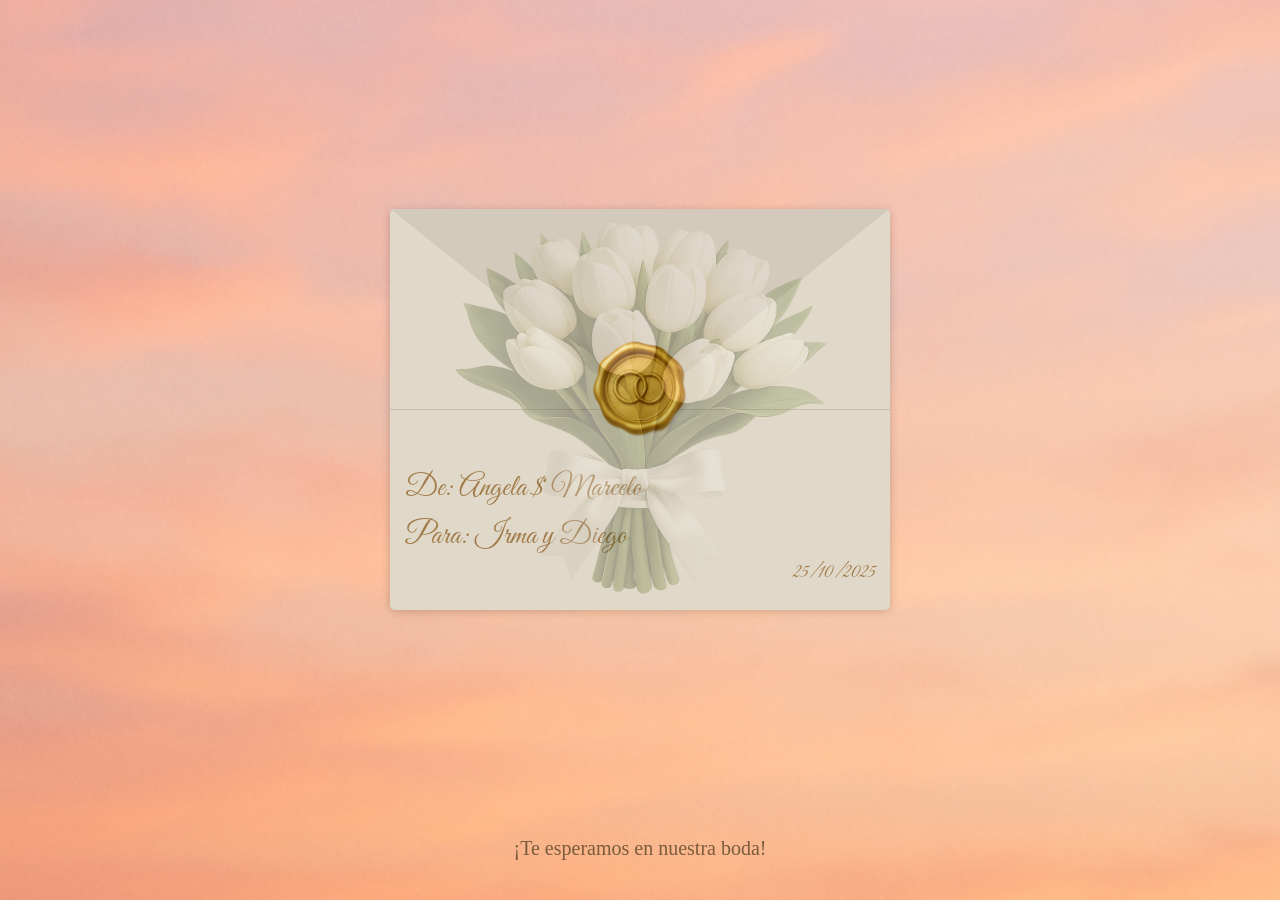
<file: index.html>
<html lang="es">
<head>
    <meta charset="UTF-8">
    <meta name="viewport" content="width=device-width, initial-scale=1.0">
    <title>Invitación A Nuestro Matrimonio</title>
    <link rel="stylesheet" href="style-carta.css">
    <link href="https://fonts.googleapis.com/css2?family=Great+Vibes&display=swap" rel="stylesheet">
     <link rel="icon" href="img/anillos.jpg" type="image/png">
</head>
<body>
    <div class="sobre-contenedor">
        <!-- <img src="img/tulipanes.png" class="sobre1" /> -->
        <img src="img/tulipanes.png" class="adorno-sobre" />

        <div class="sobre" id="sobre">
            
          <div class="sobre-texto sobre-de">De: Angela $ Marcelo</div>
            <div class="sobre-texto sobre-para">Para: <span id="nombre-destinatario">Irma y Diego</span></div>
            <p class="data">25/10/2025</p>
            
            <div class="solapa"></div>
            <div class="cuerpo-sobre"></div>
            <div class="carta-cerrada">
              
                <a href="invitacion.html" class="sello-boton">
                    <img src="img/sello.png" alt="Abrir Invitación">
                  </a>
                 <!-- <a href="index.html" id="abrirBtn" class="boton">Abrir</a> -->
            </div>
        </div>
    
    </div>
<div class="mensaje-wrapper">
  <p class="mensaje-boda">¡Te esperamos en nuestra boda!</p>
</div>
    <script src="script-carta.js"></script>
</body>
</html>
</file>
<file: style-carta.css>
body {
    font-family: 'Great Vibes', cursive;
    flex-direction: column;
    /* background-color: #f0eadd;  */
    display: flex;
    justify-content: center;
    align-items: center;
    min-height: 100vh;
    margin: 0;
    padding: 20px;
    box-sizing: border-box;
    overflow: hidden; /* Evitar scrollbars durante la animación */
    background-image: url('img/fondo-atardecer.png');
    background-size: cover; /* Que cubra todo el fondo */
  background-position: center; /* Centrar la imagen */
  background-repeat: no-repeat;
}

.sobre-contenedor {
    position: relative;
    width: 500px; /* Ancho del sobre */
    height: 400px; /* Alto del sobre */
    perspective: 1000px; /* Para la animación 3D de la solapa */
    margin: auto;
}

.sobre {
    position: relative;
    width: 100%;
    height: 100%;
    top: 0;
    left: 0;
    background-color: #e0d8c8; /* Color del sobre */
    border-radius: 5px;
    box-shadow: 0 2px 10px rgba(0,0,0,0.2);
    z-index: 2; /* Sobre encima de la carta inicialmente */
    transition: transform 1s ease-in-out, z-index 0s 1s; /* Transición para mover el sobre */
    
}
.sobre.abierto .solapa {
    transform: rotateX(-180deg);
  }
.adorno-sobre {
    position: absolute;
    top: 0;
    left: 0;
    width: 100%;
    height: 100%;
    z-index: 3;
    pointer-events: none;
    opacity: 0.3;
  }

  /* .sobre1 {
    position: absolute;
    right: 120px;
    width: 150px;
    height: 150px;
    z-index: 3;
    pointer-events: none;
    opacity: 0.2;
    
  }
   */
  .contenido-carta {
    margin-top: 20px;
    opacity: 0;
    transition: opacity 1s ease 0.5s;
  }
  
  .sobre.abierto .contenido-carta {
    opacity: 1;
  }
.solapa {
    position: absolute;
    top: 0;
    left: 0;
    width: 100%;
    height: 50%; /* Mitad del alto del sobre */
    background-color: #d3cabb; /* Color ligeramente diferente para la solapa */
    border-bottom: 1px solid #c8bdae;
    clip-path: polygon(0 0, 100% 0, 50% 100%); /* Forma triangular */
    transform-origin: top center;
    transition: transform 0.8s ease-in-out;
    z-index: 4; /* Encima del cuerpo del sobre */
}
.sobre.abierto .solapa {
    transform: rotateX(-180deg);
  }
.cuerpo-sobre {
    position: absolute;
    top: 50%;
    left: 0;
    width: 100%;
    height: 50%;
    background-color: #e0d8c8; /* Mismo color que el fondo del sobre */
    border-top: 1px solid #c8bdae;
    z-index: 1;
    border-radius: 0 0 5px 5px;
}

.sobre-texto {
    position: relative;
    font-family: 'Courier New', Courier, monospace;
    color: #444; /* Darker text for visibility */
    font-size: 0.9em;
    z-index: 4; /* Above body, below flap */
    opacity: 1;
    transition: opacity 0.4s ease; /* Fade out when opening */
    padding: 0 15px; /* Add some horizontal padding */
    box-sizing: border-box;
    width: 100%;
}


.sobre-de {
    top: 65%; /* Position below the flap line */
    left: 0;
    text-align: left;
    font-family: 'Great Vibes', cursive;
    font-weight: normal; /* para evitar que se vea muy gruesa */
    color: #A17C4A; /* puedes cambiar este color si quieres */
    font-size: 30px;
    z-index: 4;
    position: relative;
    
}



.sobre-para {
    margin-top: 270px; 
   left: 0;
    text-align: left;
    font-family: 'Great Vibes', cursive;
    font-weight: normal; /* para evitar que se vea muy gruesa */
    color: #A17C4A; /* puedes cambiar este color si quieres */
    font-size: 30px;
    z-index: 4;
    position: relative;
}
.data {
    text-align: right;
  font-family: 'Great Vibes', cursive;
  font-size: 20px;
  color: #A17C4A;
  margin-top: 5px;
  margin-right: 15px;
  position: relative;
  z-index: 4;
  
  }
.mensaje-wrapper {
  display: flex;
  justify-content: center;
  margin-top: 20px;
}

.mensaje-boda {
  font-family: 'Georgia', serif;
  font-size: 20px;
  color: #7a5c3d;
  text-align: center;
}
.carta-cerrada {
    position: absolute;
    top: 45%; /* Centrado verticalmente sobre la linea de cierre */
    left: 50%;
    transform: translate(-50%, -50%);
    z-index: 5; /* Encima de todo */
}

.sello-boton {
    display: inline-block;
    cursor: pointer;
    transition: transform 0.2s ease;
  }
  
  .sello-boton img {
    width: 100px; /* Ajusta según tu diseño */
    height: auto;
    border-radius: 50%;
    pointer-events: auto;
  }
  
  .sello-boton:hover {
    transform: scale(1.05);
  }
/* .boton {
    width: 70px;
    height: 70px;
    display: flex;
    justify-content: center;
    align-items: center;
    background: radial-gradient(circle, #0000 0%, #7c2a25 100%);
    color: white;
    font-family: 'Georgia', serif;
    font-size: 16px;
    text-decoration: none;
    border-radius: 50%;
    box-shadow: inset 0 2px 4px rgba(0,0,0,0.4), 0 6px 12px rgba(0,0,0,0.3);
    border: 4px ridge #0000;
    transition: transform 0.2s ease;
}
.boton-css:hover {
    transform: scale(1.05);
  } */

/* button:hover {
  background-color: #B29762;
  color: white;
} */


/* .carta {
    background-color: #fffcf7; 
    width: 90%;
    max-width: 600px;
    min-height: 400px;
    padding: 40px;
    border-radius: 5px;
    box-shadow: 0 4px 15px rgba(0, 0, 0, 0.1);
    border: 1px solid #e0d8c8;
    position: absolute; 
    top: 50%;
    left: 50%;
    transform: translate(-50%, -50%) scale(0.8); 
    z-index: 1; 
    opacity: 0; 
    transition: transform 0.8s ease-in-out 0.5s, opacity 0.8s ease-in-out 0.5s; 
    box-sizing: border-box; 
    overflow-y: auto; 
    max-height: 80vh; 
} */

/* Estilos cuando se abre la carta */
.sobre-contenedor.abierto .solapa {
    transform: rotateX(180deg);
    z-index: 1; /* Detrás del cuerpo */
}

.sobre-contenedor.abierto .sobre-texto {
    opacity: 0;
    pointer-events: none; /* Disable interaction */
}

.sobre-contenedor.abierto .sobre {
    /* Mover el sobre hacia arriba para revelar la carta */
    transform: translateY(-120px);
    z-index: 0; /* Mover detrás de la carta */
    box-shadow: none; /* Quitar sombra cuando está detrás */
}

.sobre-contenedor.abierto #abrirCartaBtn {
    opacity: 0; /* Ocultar botón al abrir */
    pointer-events: none; /* Deshabilitar clics */
    transition: opacity 0.3s ease;
}
.sobre-contenedor.abierto #abrirCartaBtn svg {
     transform: rotate(180deg); /* Opcional: Rotar el icono */
}


.sobre-contenedor.abierto .carta {
    opacity: 1;
    transform: translate(-50%, -50%) scale(1); /* Escala normal */
    z-index: 3; /* Poner la carta encima de todo */
}


/* .destinatario {
    font-size: 1.2em;
    font-weight: bold;
    margin-bottom: 30px; 
   
} */

/* .contenido p {
    font-size: 1em;
    line-height: 1.6;
    color: #555;
    margin-bottom: 15px; 
} */

/* Media query para pantallas más pequeñas */
@media (max-width: 600px) {
    .carta {
        padding: 25px;
        width: 100%; /* Ajustar ancho en pantallas pequeñas */
        max-width: none;
        min-height: 300px;
    }
    .sobre-contenedor {
    transform: scale(0.85);
    transform-origin: top center;
    max-width: 100%;
    overflow: hidden;
  }

  .sobre-para,
  .sobre-de {
    font-size: 28px;
  }

  .mensaje-boda {
  font-size: 16px;
    margin-top: -100px;

  }

  .data {
    font-size: 14px;
    margin-top: 5px;
    margin-right: 10px;
  }

  .sello-boton img {
    width: 70px;
  }
  
    
}
</file>
